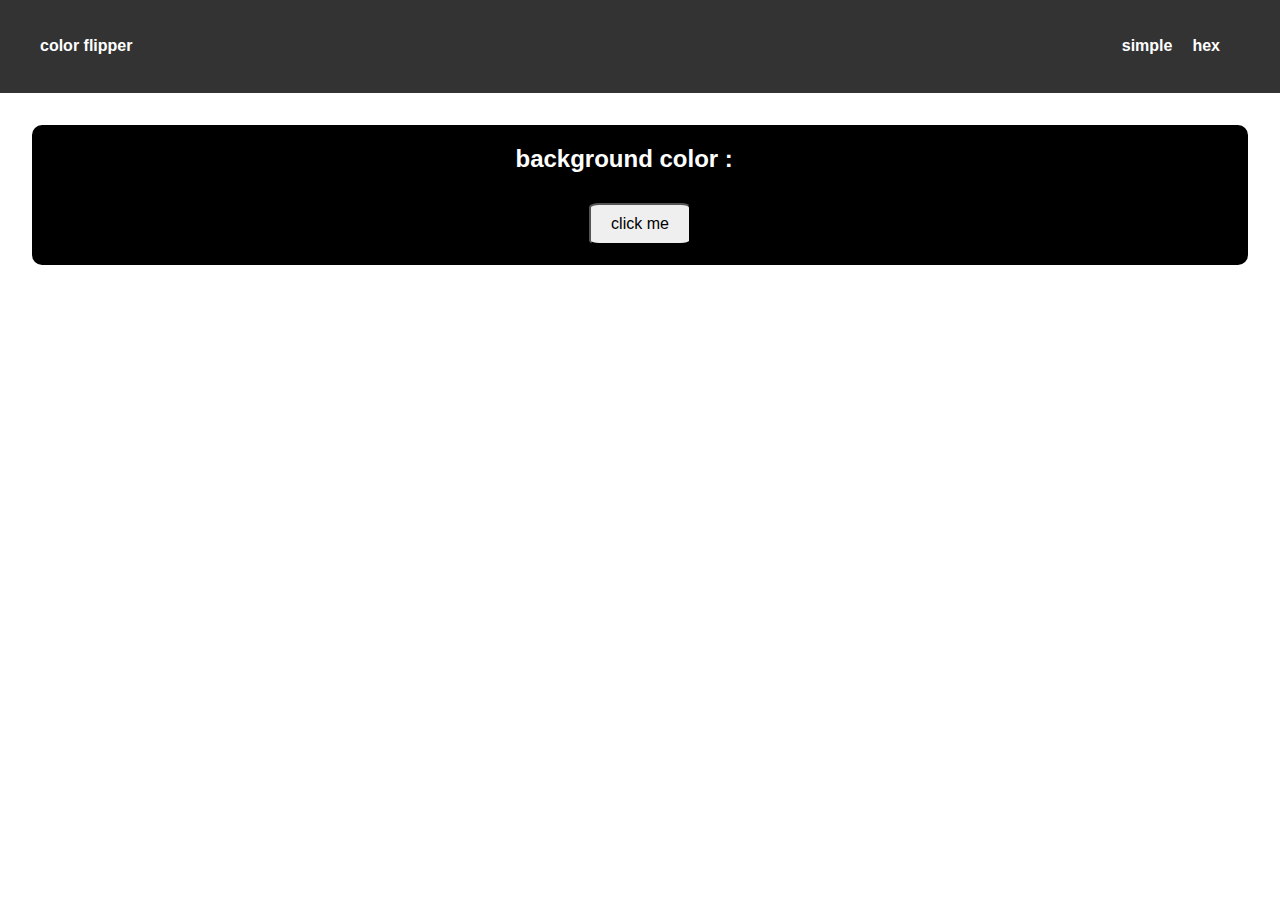
<file: index.html>
<!DOCTYPE html>
<html lang="en">
    <head>
        <meta charset="UTF-8" />
        <meta name="viewport" content="width=device-width, intial-scale=1.0" />
        <title>Color Flipper</title>
        <link rel="stylesheet" href="styles.css" />
    </head>                       


<body>
    <nav>
        <div class="nav-center">
            <h4>color flipper</h4>
            <ul class="nav-links">
                <li>
                    <a href="index.html">simple</a>
                </li>
                <li>
                    <a href="hex.html">hex</a>
                </li>
            </ul>
        </div>
    </nav>
    <main>
        <div class="container">
            <h2>background color : <span class="color">
                <div id="f1f5f8"></div>
            </span></h2>
            <button class="btn btn-hero" id="btn">click me</button>
        </div>
    </main>
    <script src="app.js"></script>
</body>

</html>
</file>
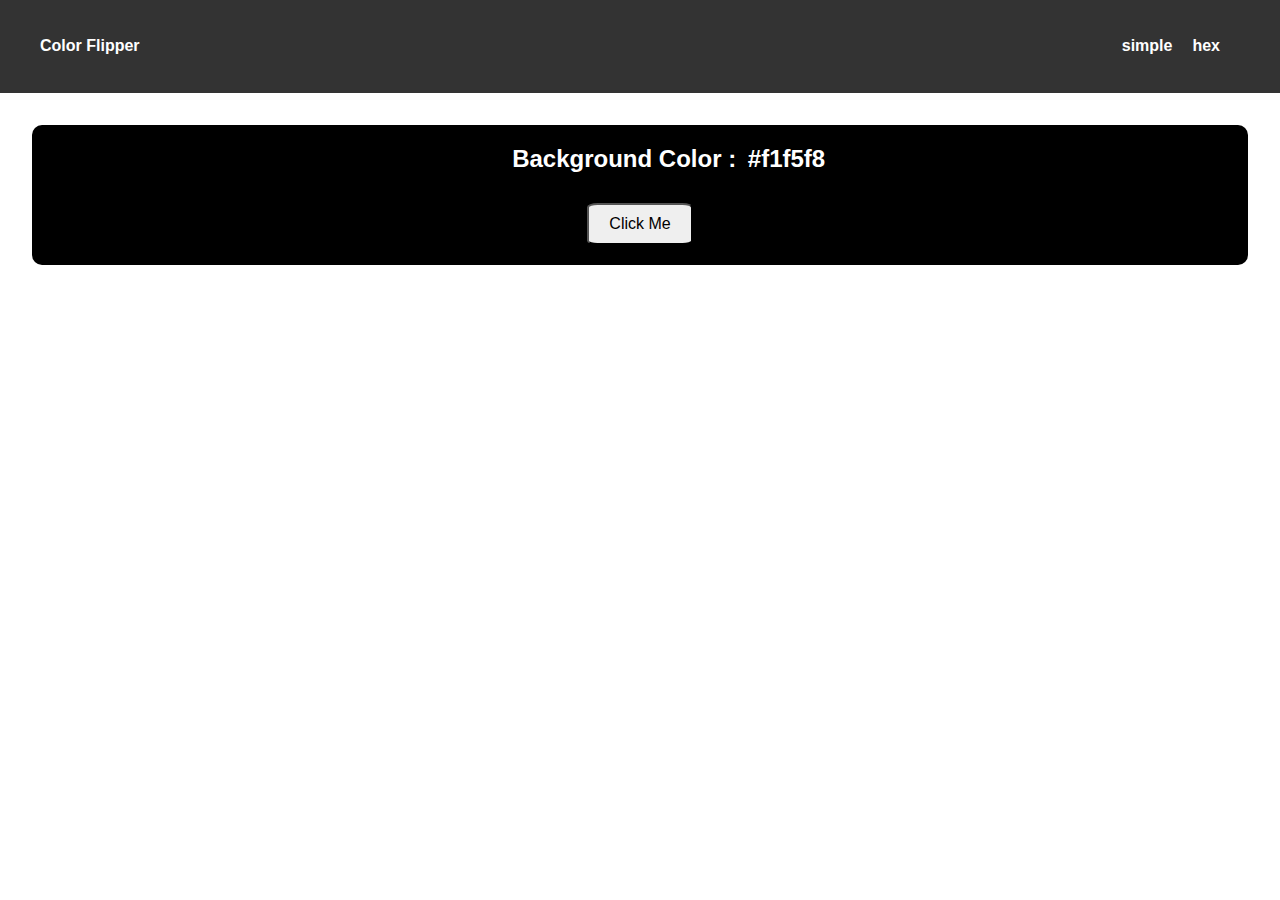
<file: hex.html>
<!DOCTYPE html>
<html lang="en">
    <head>
        <meta charset="UTF-8" />
        <meta name="viewport" content="width=device-width, intial-scale=1.0" />
        <title>Color Flipper</title>
        <link rel="stylesheet" href="styles.css" />
    </head>                       


<body>
    <nav>
        <div class="nav-center">
            <h4>Color Flipper</h4>
            <ul class="nav-links">
                <li>
                    <a href="index.html">simple</a>
                </li>
                <li>
                    <a href="hex.html">hex</a>
                </li>
            </ul>
        </div>
    </nav>
    <main>
        <div class="container">
         <h2>Background Color : <span class="color">
                #f1f5f8
            </span>
         </h2>
            <button class="btn btn-hero" id="btn">Click Me</button>
        </div>
    </main>
    <script src="hex.js"></script>
</body>

</html>
</file>
<file: styles.css>
body {
    margin: 0;
    padding: 0;
    font-family: Arial, sans-serif;
}

nav {
    background-color: #333;
    color: white;
    text-align: center;
}

.nav-center {
    max-width: 1200px;
    margin: 0 auto;
    padding: 1rem;
    display: flex;
    justify-content: space-between;
    align-items: center;
}

.nav-links {
    list-style: none;
    display: flex;
    padding: 0;
    margin: 0;
}

.nav-links li {
    margin-right: 20px;
}

.nav-links a {
    text-decoration: none;
    color: white;
    font-weight: bold;
}

main {
    text-align: center;
    padding: 2rem;
}

.container {
    margin: 0 auto;
}

.btn-hero {
    padding: 10px 20px;
    font-size: 16px;
    cursor: pointer;
    border-radius: 10%;
    transition: background-color 0.3s ease;
}
.btn-hero:hover {
    background-color: #4CAF50; 
    color: white; 
}

.container {
    background-color: black; 
    padding: 20px; 
    border-radius: 10px; 
    margin-bottom: 20px; 
    text-align: center;
    
}




h2 {
    color: white; 
    margin: 0; 
    margin-bottom: 30px;
}

.color {
    display: inline-block;
    width: 20px;
    height: 20px;
    margin-left: 5px;
}
</file>
